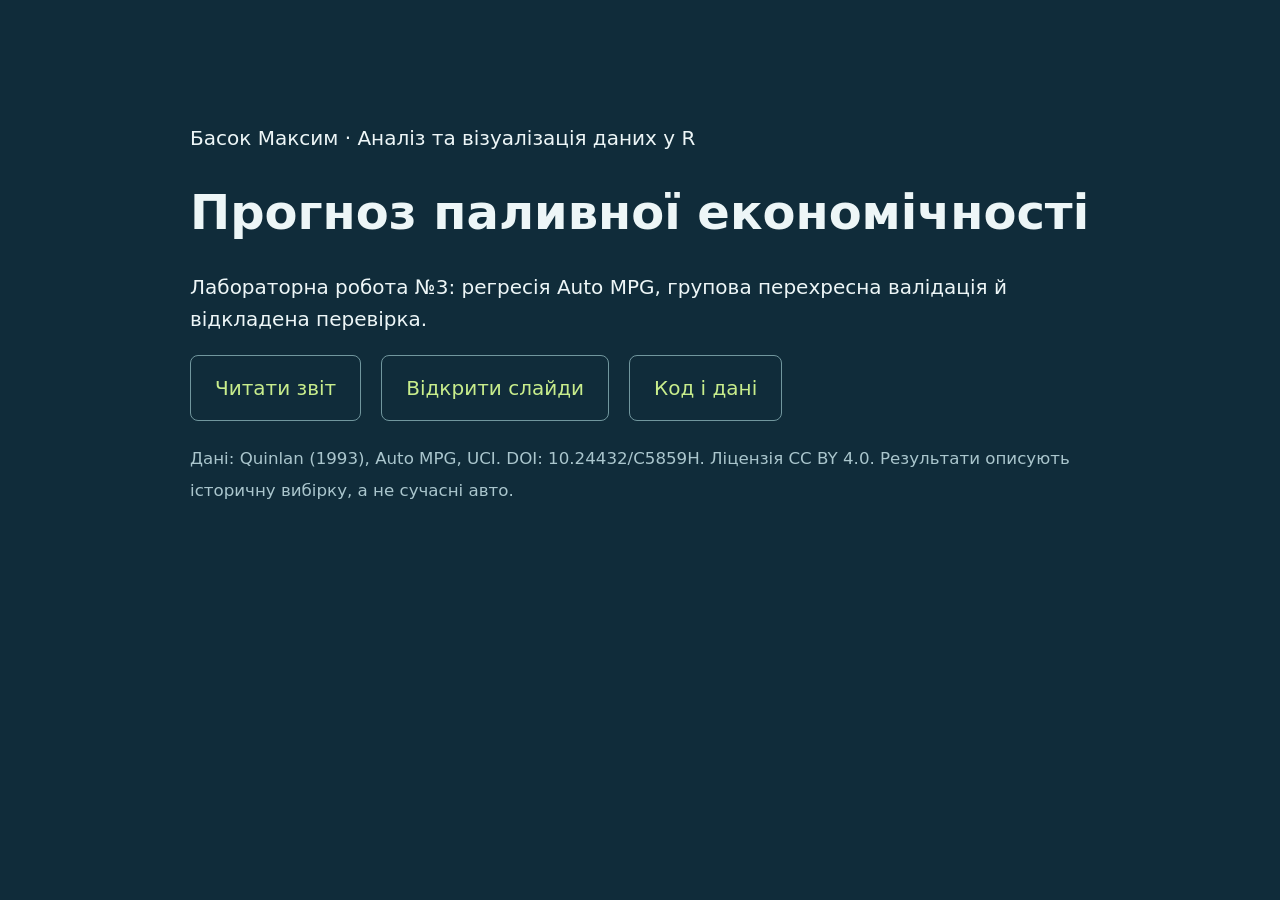
<file: index.html>
<!doctype html>
<html lang="uk"><meta charset="utf-8"><meta name="viewport" content="width=device-width,initial-scale=1">
<title>Лабораторна №3 · Басок Максим</title>
<style>body{font:20px/1.6 system-ui,sans-serif;margin:8vh auto;padding:30px;max-width:900px;background:#102c3a;color:#edf6f7}h1{font-size:48px;line-height:1.1}a{color:#c8ed8c}nav{display:flex;gap:20px;flex-wrap:wrap}nav a{padding:16px 24px;border:1px solid #71979e;border-radius:8px;text-decoration:none}small{color:#aac6cd}</style>
<p>Басок Максим · Аналіз та візуалізація даних у R</p><h1>Прогноз паливної економічності</h1>
<p>Лабораторна робота №3: регресія Auto MPG, групова перехресна валідація й відкладена перевірка.</p>
<nav><a href="reports/Regression.html">Читати звіт</a><a href="reports/Presentation.html">Відкрити слайди</a><a href="https://github.com/MaksymOA/R-lab3">Код і дані</a></nav>
<p><small>Дані: Quinlan (1993), Auto MPG, UCI. DOI: 10.24432/C5859H. Ліцензія CC BY 4.0. Результати описують історичну вибірку, а не сучасні авто.</small></p></html>
</file>
